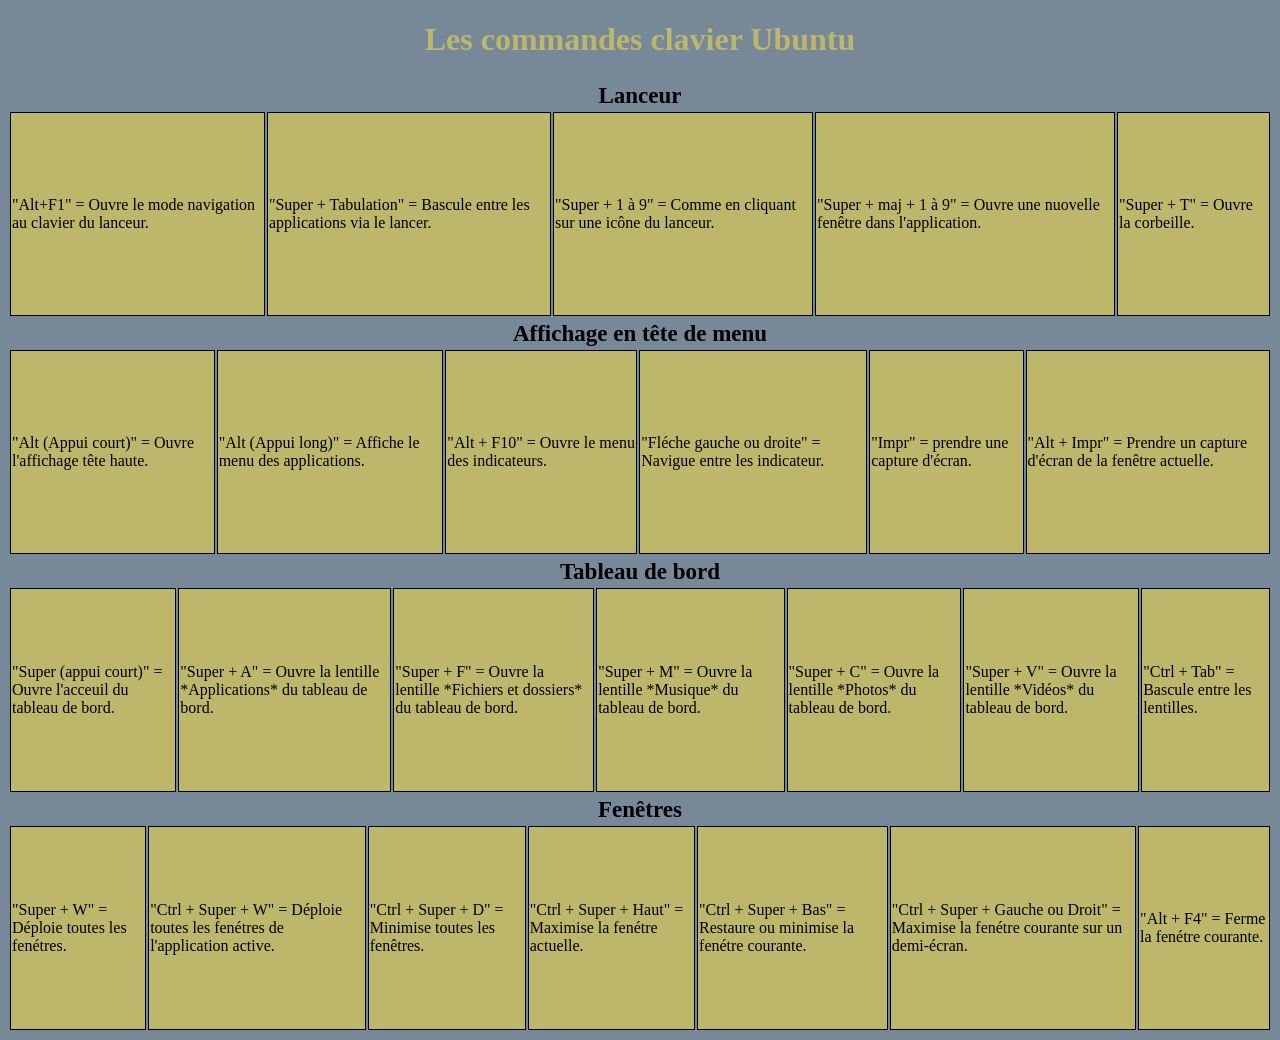
<file: Index.html>
<!DOCTYPE html>
  <html>
    <head>
    <meta charset="utf-8">
      <link type="text/css" rel="stylesheet" href="style.css">
        <title> Cheat Sheet Racourcis Ubuntu </title>
    </head>
      <body>
          <h1> Les commandes clavier Ubuntu </h1>
          <table>
            <thead>
              <th colspan= "5"> Lanceur </th>
            </thead>
              <tbody>
                <tr>
                  <td> "Alt+F1" = Ouvre le mode navigation au clavier du lanceur.</td>
                  <td> "Super + Tabulation" = Bascule entre les applications via le lancer.</td>
                  <td> "Super + 1 à 9" = Comme en cliquant sur une icône du lanceur. </td>
                  <td> "Super + maj + 1 à 9" = Ouvre une nuovelle fenêtre dans l'application. </td>
                  <td> "Super + T" = Ouvre la corbeille. </td>
                </tr>
              </tbody>
          </table>
          <table>
            <thead>
              <th colspan="6">Affichage en tête de menu </th>
            </thead>
              <tbody>
                <tr>
                  <td> "Alt (Appui court)" = Ouvre l'affichage tête haute. </td>
                  <td> "Alt (Appui long)" = Affiche le menu des applications.</td>
                  <td> "Alt + F10" = Ouvre le menu des indicateurs. </td>
                  <td> "Fléche gauche ou droite" = Navigue entre les indicateur. </td>
                  <td> "Impr" = prendre une capture d'écran. </td>
                  <td> "Alt + Impr" = Prendre un capture d'écran de la fenêtre actuelle. </td>
                </tr>
              </tbody>
          </table>
          <table>
            <thead>
              <th colspan="7">Tableau de bord </th>
            </thead>
              <tbody>
                <tr>
                  <td> "Super (appui court)" = Ouvre l'acceuil du tableau de bord. </td>
                  <td> "Super + A" = Ouvre la lentille *Applications* du tableau de bord. </td>
                  <td> "Super + F" = Ouvre la lentille *Fichiers et dossiers* du tableau de bord. </td>
                  <td> "Super + M" = Ouvre la lentille *Musique* du tableau de bord. </td>
                  <td> "Super + C" = Ouvre la lentille *Photos* du tableau de bord. </td>
                  <td> "Super + V" = Ouvre la lentille *Vidéos* du tableau de bord. </td>
                  <td> "Ctrl + Tab" = Bascule entre les lentilles. </td>
              </body>
          </table>
          <table>
            <thead>
              <th colspan="7">Fenêtres </th>
            </thead>
            <tbody>
              <tr>
                <td> "Super + W" = Déploie toutes les fenétres. </td>
                <td> "Ctrl + Super + W" = Déploie toutes les fenétres de l'application active. </td>
                <td> "Ctrl + Super + D" = Minimise toutes les fenêtres. </td>
                <td> "Ctrl + Super + Haut" = Maximise la fenétre actuelle. </td>
                <td> "Ctrl + Super + Bas" = Restaure ou minimise la fenétre courante. </td>
                <td> "Ctrl + Super + Gauche ou Droit" = Maximise la fenétre courante sur un demi-écran. </td>
                <td> "Alt + F4" = Ferme la fenétre courante. </td>
              </tr>
            </tbody>
  </html>
</file>
<file: style.css>
@media screen and (max-width: 1024px)
 {
  font-size: 1em
    {
    width: auto;
    height: auto;
    /* responsive */
  }
}

body {
  background-color: #778899;
  /* fond couleur de la page */
 }

 h1 {
   text-align: center;
  color: blue;
  color: #BDB76B;
  /* couleur titre */
 }

 th {
  text-border: center;
  text-align: : center;
     color: black;
    font-size: 23px;
}

 td {
   border-width:1px;
 border-style:solid;
 border-color:black;;
background: #BDB76B;
height: 200px;
 }
</file>
